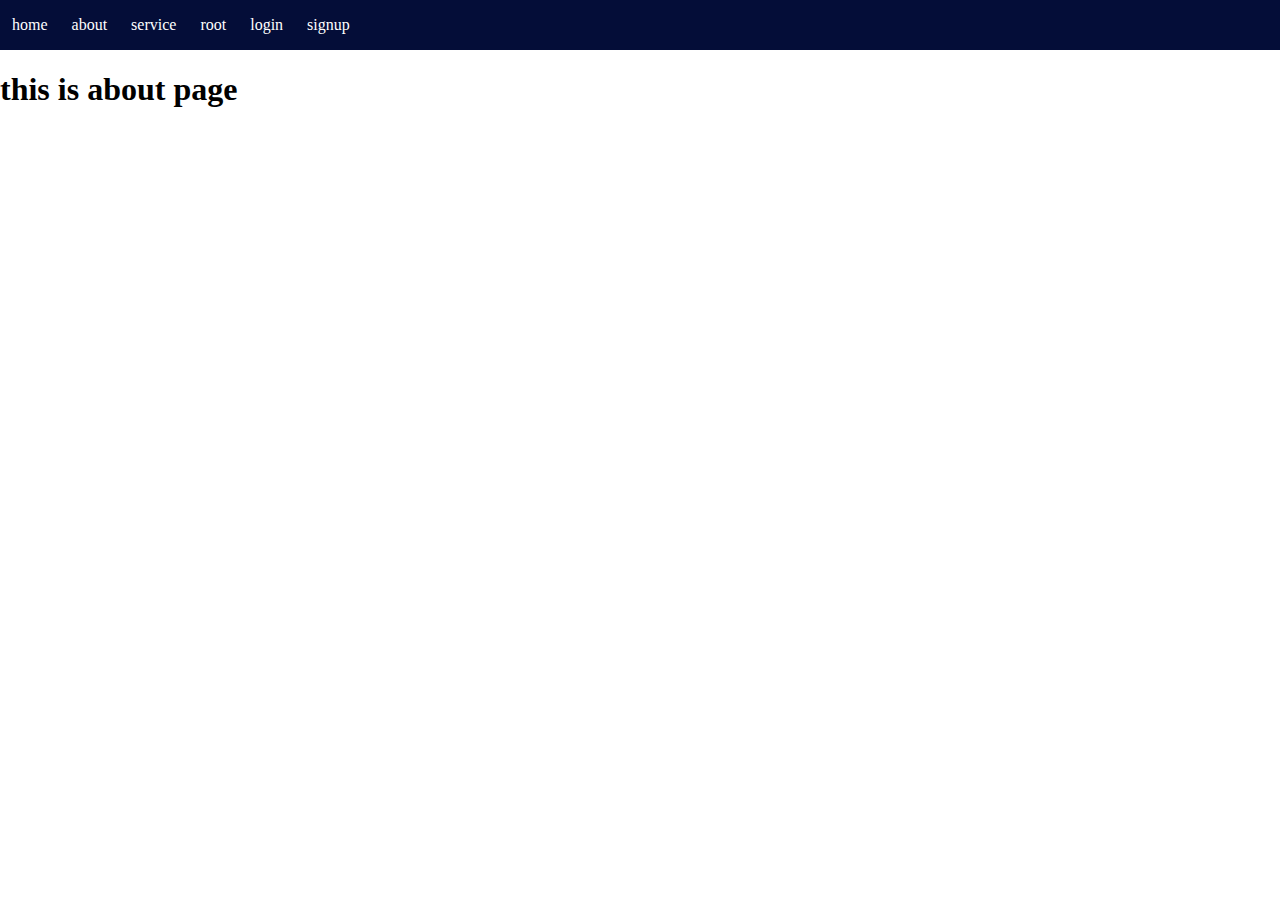
<file: backup/css/about.html>
<!DOCTYPE html>
<html lang="en">
<head>
    <meta charset="UTF-8">
    <meta http-equiv="X-UA-Compatible" content="IE=edge">
    <meta name="viewport" content="width=device-width, initial-scale=1.0">
    <title>Document</title>
    <link rel="stylesheet" href="style/style.css">
</head>
<body>
 <header >
<!--start navigation bar-->
<div class="navigation">
    <ul>
        <li>
            <a href="#">home</a>
        </li>
        <li>
            <a href="#">about</a>
        </li>
        <li>
            <a href="#">service</a>
        </li>
        <li>
            <a href="#">root</a>
        </li>
        <li>
            <a href="#">login</a>
        </li>
        <li>
            <a href="#">signup</a>
        </li>
    </ul>
</div>
<!-- end navigation bar -->
 </header> 
 <content>
    <H1>this is about page</H1>
 </content> 
 <footer></footer>
</body>
</html>
</file>
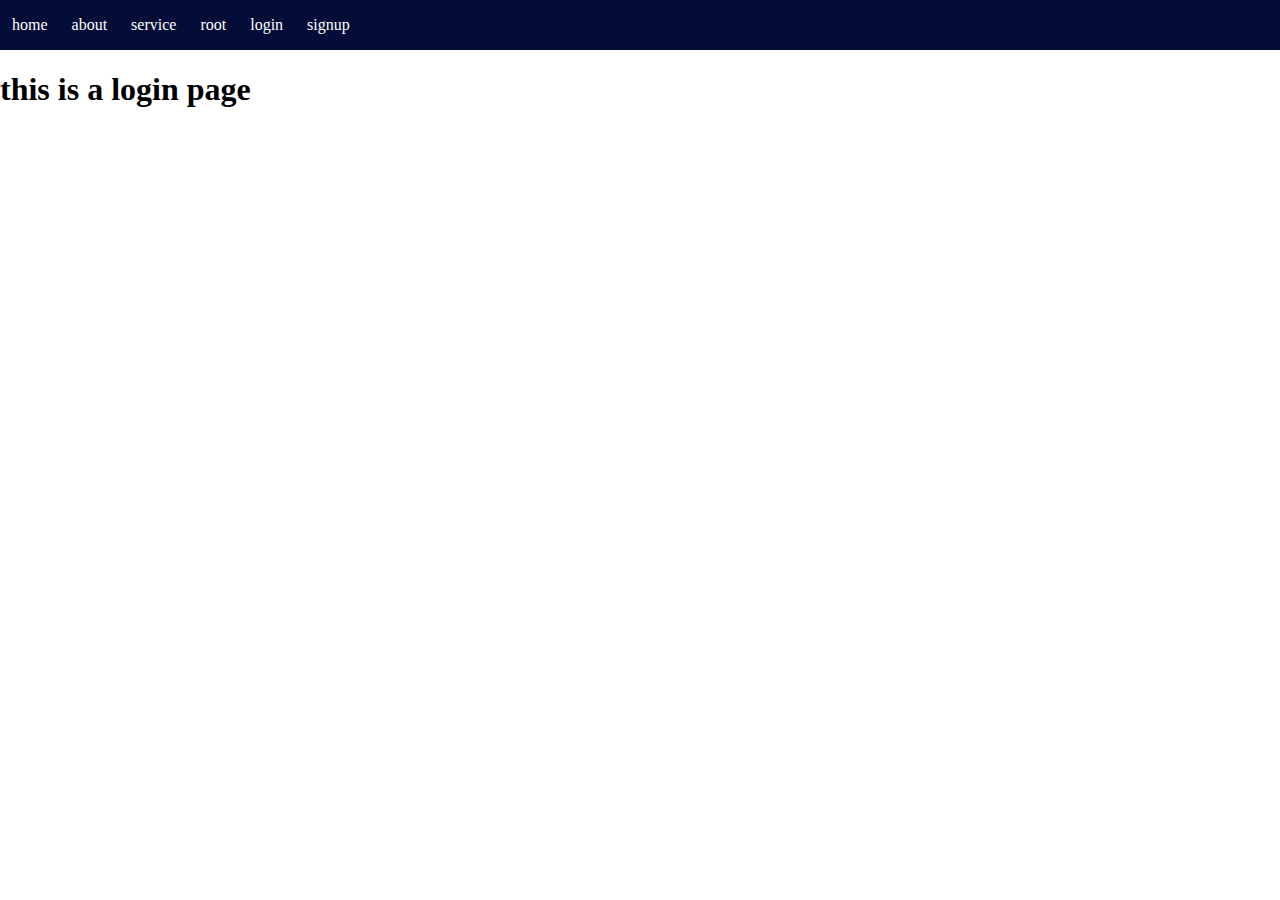
<file: backup/css/login.html>
<!DOCTYPE html>
<html lang="en">
<head>
    <meta charset="UTF-8">
    <meta http-equiv="X-UA-Compatible" content="IE=edge">
    <meta name="viewport" content="width=device-width, initial-scale=1.0">
    <title>Document</title>
    <link rel="stylesheet" href="style/style.css">
</head>
<body>
 <header >
<!--start navigation bar-->
<div class="navigation">
    <ul>
        <li>
            <a href="#">home</a>
        </li>
        <li>
            <a href="#">about</a>
        </li>
        <li>
            <a href="#">service</a>
        </li>
        <li>
            <a href="#">root</a>
        </li>
        <li>
            <a href="#">login</a>
        </li>
        <li>
            <a href="#">signup</a>
        </li>
    </ul>
</div>
<!-- end navigation bar -->
 </header> 
 <content>
    <H1>this is a login  page</H1>
    
 </content> 
 <footer></footer>
</body>
</html>
</file>
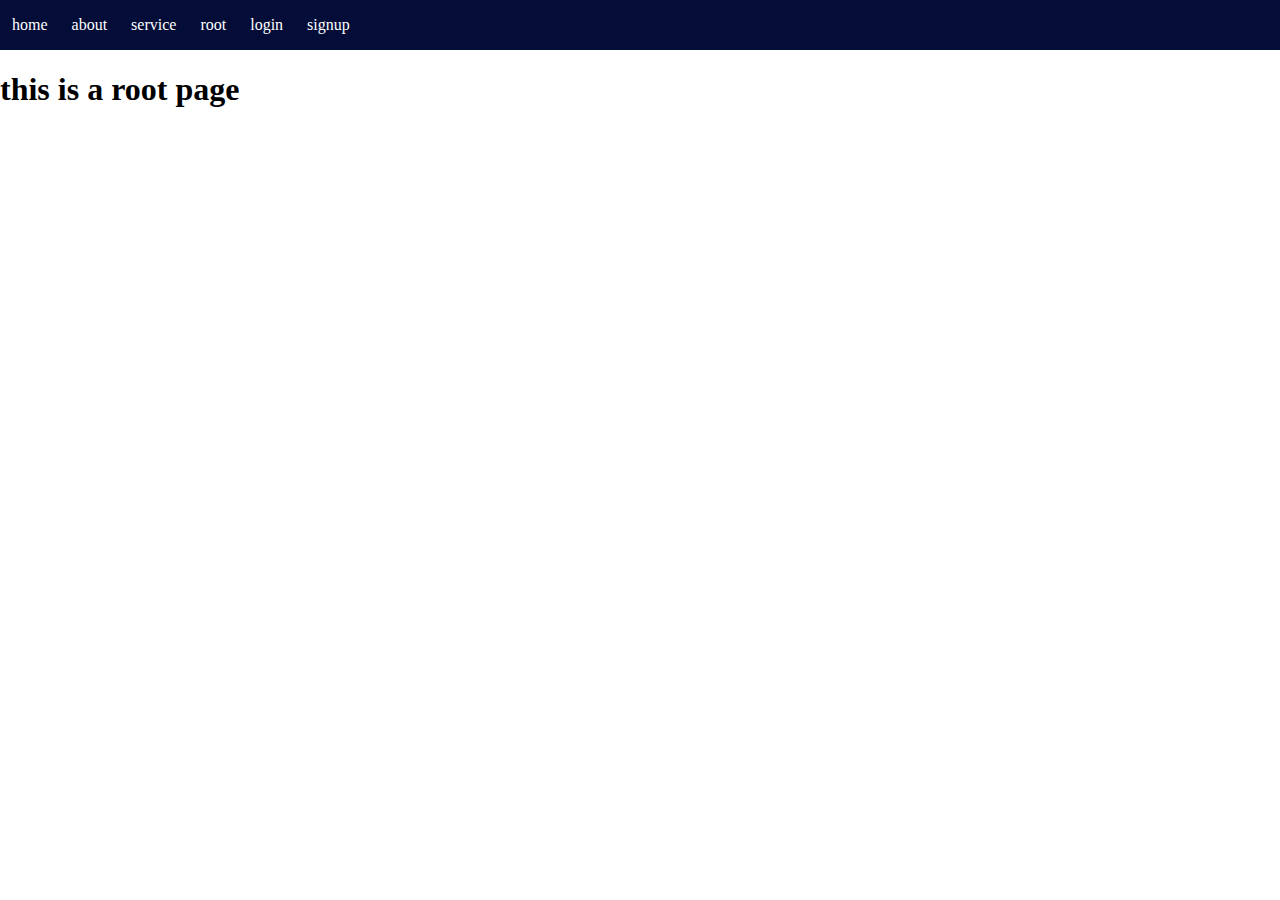
<file: backup/css/root.html>
<!DOCTYPE html>
<html lang="en">
<head>
    <meta charset="UTF-8">
    <meta http-equiv="X-UA-Compatible" content="IE=edge">
    <meta name="viewport" content="width=device-width, initial-scale=1.0">
    <title>Document</title>
    <link rel="stylesheet" href="style/style.css">
</head>
<body>
 <header >
<!--start navigation bar-->
<div class="navigation">
    <ul>
        <li>
            <a href="#">home</a>
        </li>
        <li>
            <a href="#">about</a>
        </li>
        <li>
            <a href="#">service</a>
        </li>
        <li>
            <a href="#">root</a>
        </li>
        <li>
            <a href="#">login</a>
        </li>
        <li>
            <a href="#">signup</a>
        </li>
    </ul>
</div>
<!-- end navigation bar -->
 </header> 
 <content>
    <H1>this is a root  page</H1>
 </content> 
 <footer></footer>
</body>
</html>
</file>
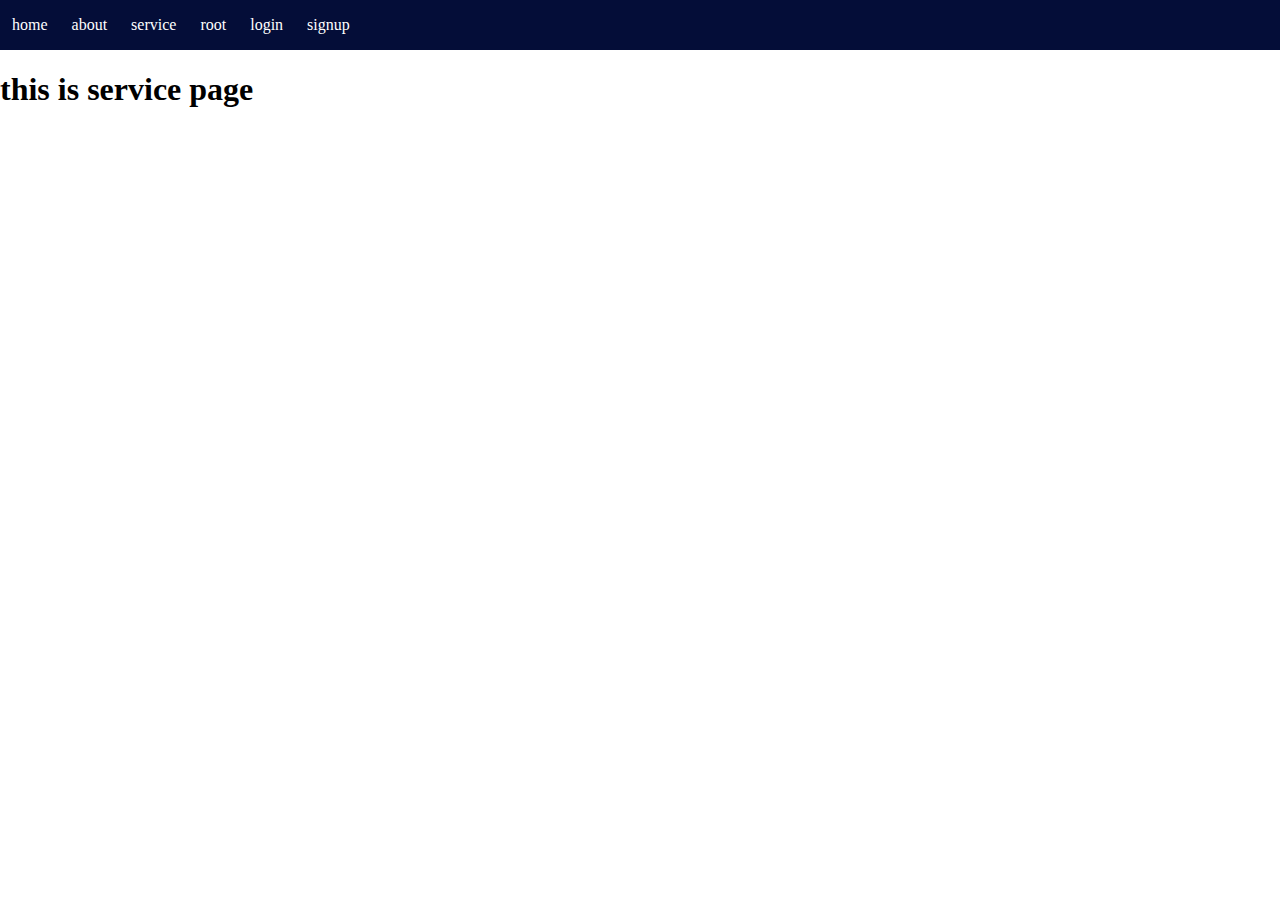
<file: backup/css/service.html>
<!DOCTYPE html>
<html lang="en">
<head>
    <meta charset="UTF-8">
    <meta http-equiv="X-UA-Compatible" content="IE=edge">
    <meta name="viewport" content="width=device-width, initial-scale=1.0">
    <title>Document</title>
    <link rel="stylesheet" href="style/style.css">
</head>
<body>
 <header >
<!--start navigation bar-->
<div class="navigation">
    <ul>
        <li>
            <a href="#">home</a>
        </li>
        <li>
            <a href="#">about</a>
        </li>
        <li>
            <a href="#">service</a>
        </li>
        <li>
            <a href="#">root</a>
        </li>
        <li>
            <a href="#">login</a>
        </li>
        <li>
            <a href="#">signup</a>
        </li>
    </ul>
</div>
<!-- end navigation bar -->
 </header> 
 <content>
    <H1>this is service page</H1>
 </content> 
 <footer></footer>
</body>
</html>
</file>
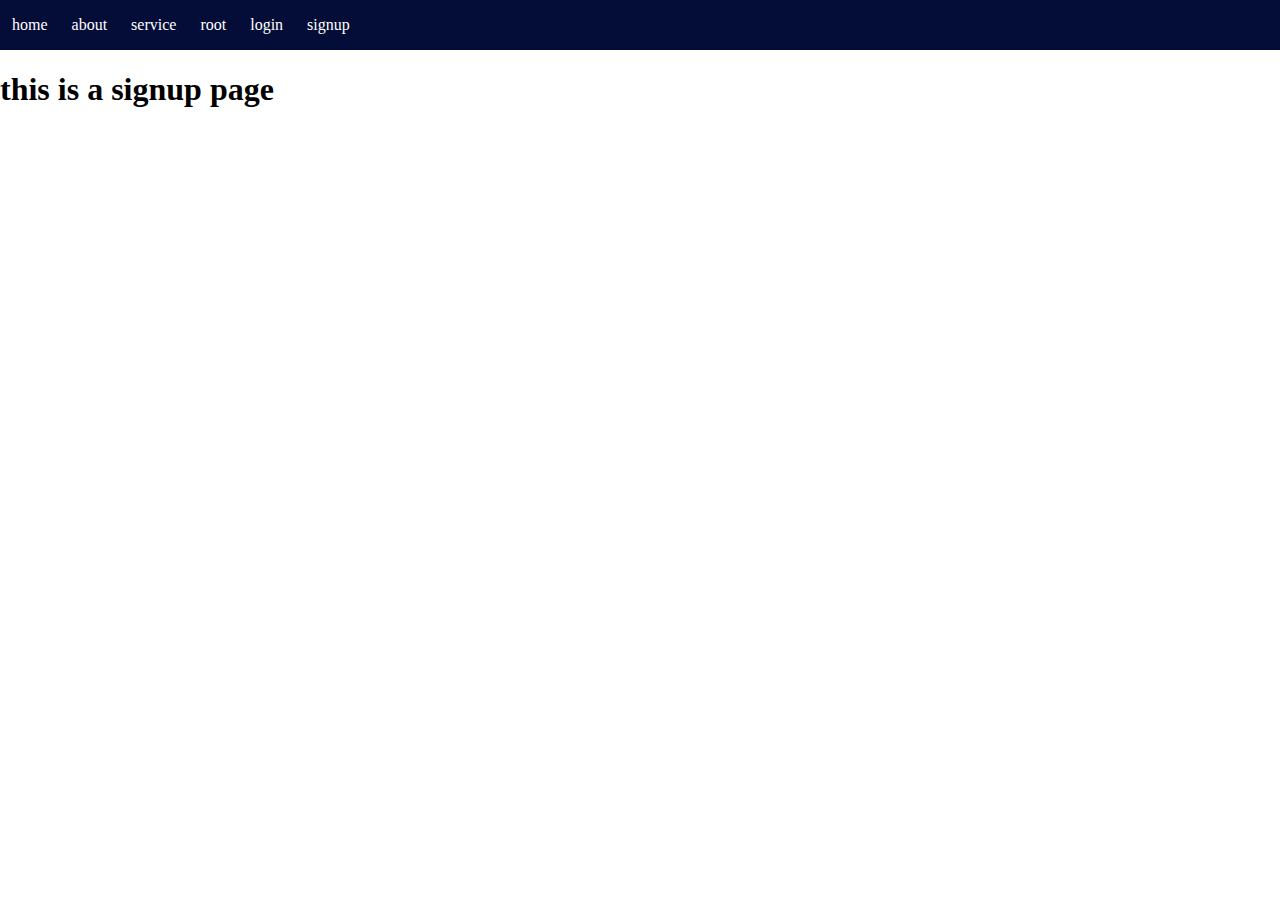
<file: backup/css/signup.html>
<!DOCTYPE html>
<html lang="en">
<head>
    <meta charset="UTF-8">
    <meta http-equiv="X-UA-Compatible" content="IE=edge">
    <meta name="viewport" content="width=device-width, initial-scale=1.0">
    <title>Document</title>
    <link rel="stylesheet" href="style/style.css">
</head>
<body>
 <header >
<!--start navigation bar-->
<div class="navigation">
    <ul>
        <li>
            <a href="#">home</a>
        </li>
        <li>
            <a href="#">about</a>
        </li>
        <li>
            <a href="#">service</a>
        </li>
        <li>
            <a href="#">root</a>
        </li>
        <li>
            <a href="#">login</a>
        </li>
        <li>
            <a href="#">signup</a>
        </li>
    </ul>
</div>
<!-- end navigation bar -->
 </header> 
 <content>
    <H1>this is a signup  page</H1>
 </content> 
 <footer></footer>
</body>
</html>
</file>
<file: backup/css/style/style.css>
body{
    margin: 0px;
    padding: 0px;
}
.navigation{
    width: 100%;
}
.navigation ul{
  list-style-type: none;  
  margin: 0px;
  padding: 0px;
  width: 100%;
  background-color: #040D38;
  overflow: hidden;
}
.navigation ul li{
    float: left;
}
.navigation ul li a{
    padding: 16px 12px;
    text-decoration: none;
    color: #ffffff;
    display: block;
    
}
    margin-top: 20%;

.navigation ul li a:hover{
     text-decoration: none;
    background-color: beige;
    cursor: pointer;
    color: black;
}
.banner_image{
    background-image: url(../image/banner1.jpg.jpg);
    background-position: center; 
    background-size: cover;
    background-repeat: no-repeat;
    height: 450px;
    
}
.how_this_work{
    width: 100%;
    text-align: center;
}
.works_element ul{
    list-style-type: none;
    margin: 0px;
    padding: 0px;
}
.works_element ul li{
    background-image:linear-gradient(#332FAD, #093255) ;
    height: 200px;
    width: 200px;
    border-radius: 50%; 
    padding: 40px;
    float: left;
    margin-left: 60px;
}
</file>
